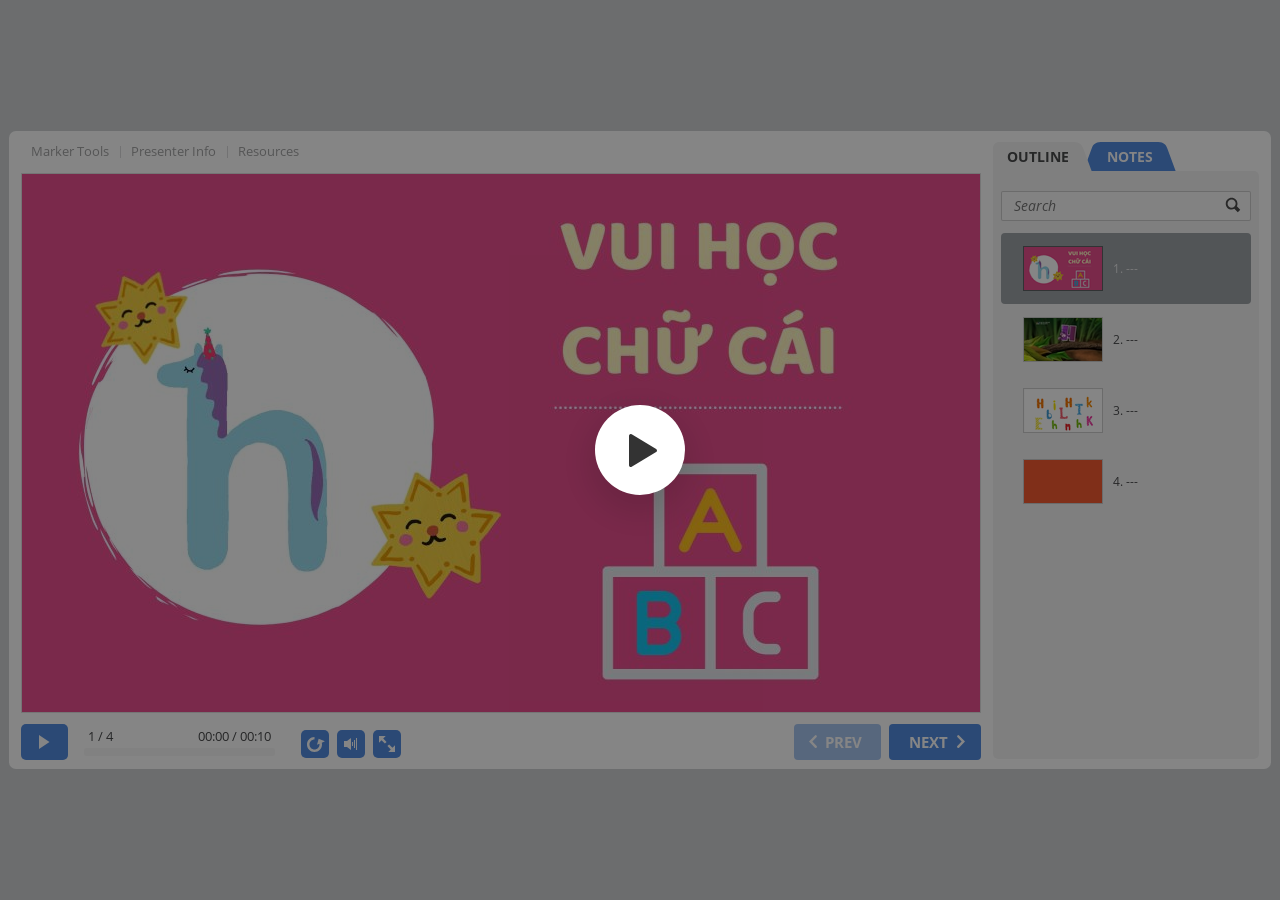
<file: index.html>
<!DOCTYPE html>
<!-- Created with iSpring --><!-- 1262 644 --><!--version 9.0.1.25093 --><!--type html --><!--mainFolder ./ -->
<html style=background-color:#ced1d3;>
<head>
    <meta http-equiv="Content-Type" content="text/html;charset=utf-8"/><meta name="viewport" content="width=device-width,initial-scale=1,minimum-scale=1,maximum-scale=1,user-scalable=no"/><meta name="format-detection" content="telephone=no"/><meta name="apple-mobile-web-app-capable" content="yes"/><meta name="apple-mobile-web-app-status-bar-style" content="black"/><meta http-equiv="X-UA-Compatible" content="IE=edge"/><meta name="msapplication-tap-highlight" content="no"/><title>Làm quen với chữ h</title><link rel="apple-touch-icon-precomposed" href="data/apple-touch-icon.png"/><link rel="shortcut icon" type="image/ico" href="data/favicon.ico"/><style>body {background-color:#ced1d3;}#spr0_79517421 {display:none;}</style>
    <script>

(function() {
	var userAgent = navigator.userAgent.toLowerCase();

	var useMobilePlayer = userAgent.indexOf("iemobile") < 0 && (userAgent.match(/iPhone|iPad|iPod/i) || userAgent.indexOf("android") >= 0);
	
	if (useMobilePlayer) {
		var insideMobilePlayer = userAgent.indexOf("ismobile") >= 0 || location.hash.length > 0;
		if (!insideMobilePlayer) {
			location.replace("ismplayer.html" + location.search);
		}
	}
})();

</script>
    
    <style>
		#playerView {
			position:relative;
			-webkit-tap-highlight-color:rgba(0,0,0,0);
			-webkit-user-select:none;
			-moz-user-select:none;
			-webkit-touch-callout:none;
			-webkit-user-drag:none;
		}
		#playerView * {
			position:absolute;
		}
		#preloader {
			width: 50px;
			height: 50px;
			position: absolute;
			top: 0;
			left: 0;
			bottom: 0;
			right: 0;
			margin: auto;
			border-radius: 10px;
			background-color: rgba(0, 0, 0, 0.5);
		}

		#preloader::after {
			content: '';
			position: absolute;
			background: url([data-uri]);
			background-size: cover;
			top: 0;
			left: 0;
			bottom: 0;
			right: 0;
			animation: preloader_spin 1s infinite linear;
			-webkit-animation: preloader_spin 1s infinite linear;
		}

		@keyframes preloader_spin { 0% {transform: rotate(0deg);} 100% {transform: rotate(360deg);} }
		@-webkit-keyframes preloader_spin { 0% {-webkit-transform: rotate(0deg);} 100% {-webkit-transform: rotate(360deg);}}
    </style>
</head>
<body>
	<div id="preloader"></div>
	<script src="data/browsersupport.js?356FA705"></script>
	<script src="data/player.js?356FA705"></script>
    <div id="content"></div>
    <div id="spr0_79517421"></div>
    <script>
		(function(startup){
			function start(savedPresentationState)
			{
				var presInfo = "eNq1WN2S2soRfhWVUqcqqcJYEuJHG8cpAdpdlVnBQVqvHa9LJWAAnRWSLAnWe7aoynvkJle5zQOcyzzJyZOke0YSSIhlbW/ABjH9TXdPz9c9PfvIu/wZ/yg31Waj2e+/OlfOW69kqS+86qjws909l6V2R1HOVWnL1/gEwIP//HPFfVkTn9v8/ts/XG66/P23f3NLkN7zZ0pLqPFL/qwpw/cU0NMgImYY2c1GoyN0JECFG/5MEsRWjV+jbTeO125CbKUu1EVbagpK48+AIvzZI+/jxx1+wM8kWpMa7/Bnn6iAD0OAxfQnQBoStTd3vJjQYfq0/bytMbQfF9Dy0+iwiG6c0J3so8UT6PBpNC5zB54XHWlRMIvEoWavCG4+Dd7sgztP+xxXuXEcTSr8OI6eF9DKCfSkgG4/jd6sC+gTq9zM9tEpg4+ik4LfbaE62gDnVwUGYw7F/BbGQxx3snGvzIIaHyFd+C1l/SM/z7RuM7uoCpzQ4UtqKswdfuYkzu3r2HNnRKz/[base64]/e8tySuItlAgNQE+lAGMQJiWCAxd1dLYT6L+Hiln/7Jg7W0ZRwcTTNxVS7WF+FMkxNHkICEjp2+5qO3b5++yZFveUpZUTKA/iEQivUOwJ9iaIiCYqkZDFtQebM8229zJ/G+ZOak5hGFoPycMe+5+zrPmAxKxKxJRwSUaokonSciBJG5HuIKNRhregSPItSp64ooiDIDUVuNsRnsZJpZcuaZTqkXEejmqUHsO+nqfgDNBVLNO0os8k307Sh1JVO5whVpVNUlV6WqqIEjQEe1y9H1hjZ+gUc+NJNiZdX21QbLe88nfrIqjRO8bESz/d+YSH+kmTToR/JGPxl7f4aes4DiRjvC3W6XUgPhKZluiINGs+rx0X2UwrI9bastOUmEFNutqW2RF6J4vYgWZudw2SVK5NVPp6s8vefGrLQVvAlNdpCS2g+79iomlRxbpRg35+R0g9kpFTMSIlIYudlM7J1KiMbL314AKuE3Ut8sdxMB1h7NTr3ecocfhjCXcN0aAcP2/spXdvcT4T6fTCf85+pDbEutDodud1qtiTgRB/9l8DpVqfNKFICzIqABRKvltuenDQuvrBxSk/a/e+8cE96Ib24F+6BF5PTbjT+X8E48AeMyak7JlkEhLvWD7yRS960oQkQ952BW2Zm3CkjZmXEIi1J9CI6xY9RoaH3socVdvZYKy13RTzXx2vQJvN+B8NVTB5MBGIggzxRwr2TKL9IsIdN9nCfPXzNp/26b+KRn6yTJPDrWFaIn9T9IFo5GK0/nNMXWCwhgg2JquRzZ0r2pjelTrdfFmdz5W6738MbyDRYhY7/MAgWQX3iTO8WUbD2Z1R9A99Y+6AORRCeu4JWz40TPSGrol5N1CRNOhCHEYljQtUqfVVSW/sIz5kQb+dZW+7I6qF8T0W+8BJk48ZuwiBwgjbayLvQWZDSwnpaX+w3qMyHWaVVZ7qZMCFfk4JXaZtwbFIQrsNjcQyjYIGLKMvb+N6Xe4Ezc+GEBmFfwfe+EB1ABYXNoCyuT4Jolm6DgG/sZIr+byl9H/E4y1MgJ3mJwklO0xinDPa7g13fxbBB3lTlsl0i0fMbj3J+5UR3JLKCgP7lA3cU+Ewi3Z8HeOwmiTNdrmAoxlLgHaja0iYI0rlr94ZXI9X4aA+GF0O7q1/AGnuMyRxS+Y9Sq/UV6sOfsDkooc0rdTAo4Tk6oSnkeMMaDwc2TNIGtqF9gCaKp18V4uG1NdANDctt+lQBGo01bE/oFxNfj8eaYdnmQO9rtm7axtCifg40S4Oix38M1tzS2RAuCbiNS+65ZEk4iI0bQcuA240CLAmuvyZMZ394peqGPdZMa6z3LH1oYNENouihRmc762QZRKA15mZu7Ew8MqOqgWtUnm6Ik7iBz8G/ZOkCMlg5rl/PLNwYg6Hat9XRyL7STFO9wIVbuYswoaDl3k2WHO1XaqDp3kdqc/OIEM4dmpwThp47ZUjXDCN0ZAT8To2N1RvduLCt4XBg2prRz0bAoubPuH7koOuV4LFqamPERU4MKXEMYjMqUBSnel4V8FK/[base64]/BQMHyHOffuUPBRM3Gd8ElFhvpev1BpPCDPsuzIk2zqINm9B86ZTqHA4i5s3GAdwwi6CzlC1x7Xq7SZ2s/XsMm6OjiWsmwyxJf+WrgbaMlonU71QUmAAwkZ9PO1/jf7XNUHWr9qy5wHzg8SzpltHB+uDRMydTB6DyCbuTMqQ1ZQM3hL5ZwkLRQ/pUXG6Gsffqo2W6g+xwgDBZqswuSUBVx+6uVxY8jn45aes5CnzJg9zVDH+vCFwhm7q7XHytQzg5o78M2BPWnrWev+hhB/n0GTlTYNThxaQeGQ8MrCS9TR1Ye0bM5IWawb5ygaZW0Al/YBBZAxzHBGwD0NNS9hmcycCQfMCmpYGfIePCrafI91qAy70bqmbmHNuiET7CkZgJL3+SWVcvdULd07rAs1zNKtATpgwLxFekLGnOeuaIebTb2+0jK3WUkq+nUTrL0ZpbTn3tGyBOter8jhaT+PghUd9Zw4IwGrfn89bSx1dcx0jw5OsZyVz4/dHilPRdDU1DEcNz3V6NGjqIdE9QoyIBH6P7DM/[base64]/Zar9PrxBIMuhb71hhnEE7l96iOQ/uEsU5vUvVgJQuTyMzN6meN9a0/O6ArTbrdwfsSvjfv/+LwWghyzIJ6M1+75F7k9W1gfoRVgdtJCYvxIuVml1jmk/6pta0WmuxXc01P9mwVmvadWnZrSbPsZe7z5w0TRPkRw2XUmO7/R8efxY8";
				PresentationPlayer.start(presInfo, "content", "playerView", onPlayerInit, savedPresentationState);
				function onPlayerInit(player)
				{
					(player);

					var preloader = document.getElementById("preloader");
					preloader.parentNode.removeChild(preloader);
				}
			}

			if (startup)
				startup(start);
			else
				start();
		})();
    </script>
</body>
</html>
</file>
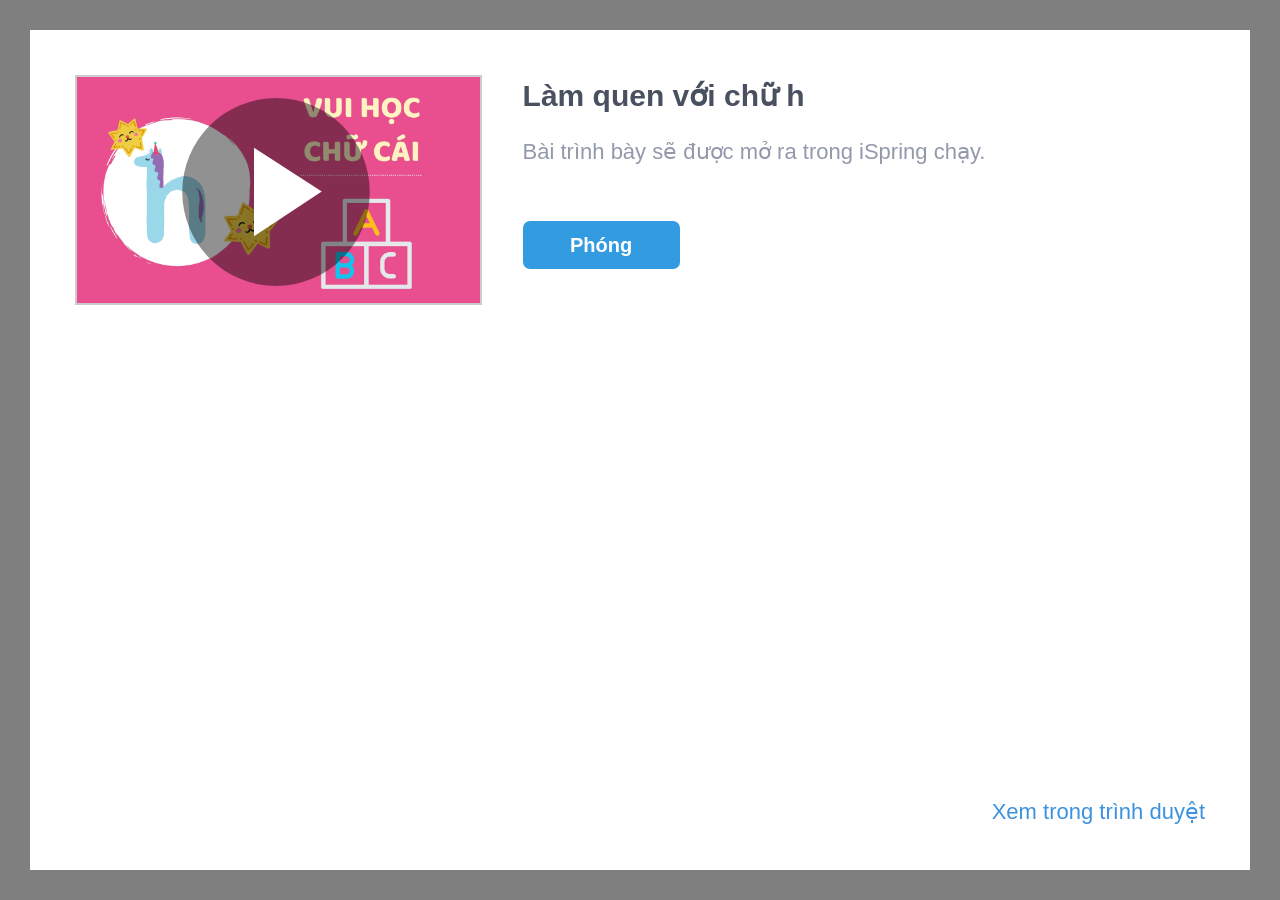
<file: ismplayer.html>
﻿<!DOCTYPE html>
<html>
<head>


	<meta http-equiv="Content-Type" content="text/html;charset=utf-8"/>
	<meta name="viewport" content="width=device-width, initial-scale=1"/>
	<meta name="format-detection" content="telephone=no"/>
	<!-- <meta name="apple-itunes-app" content="app-id=642452385, app-argument="/> -->
	<title>Làm quen với chữ h</title>
	<link rel="stylesheet" type="text/css" href="data/ismplayer/style.css"/>
	<link rel="stylesheet" type="text/css" href="data/ismplayer/style_mini.css" media="only screen and (max-device-width: 605px), only screen and (max-device-height: 605px)" />
</head>
<body>
	<script>
		var isIpad = navigator.userAgent.match(/iPhone|iPad|iPod/i);
		document.body.className = isIpad ? "ipad" : "android";
		// ios7 scroll fix
		if (isIpad) {
		
			if (window.innerHeight != document.documentElement.clientHeight) {
				var fixViewportHeight = function() {
					document.documentElement.style.height = window.innerHeight + "px";
				};

				window.addEventListener("orientationchange", fixViewportHeight, false);
				fixViewportHeight();
			}
			
			var forceRedraw = function() {
				var origDisplay = document.body.style.display;
				document.body.style.display = 'none';
				document.body.offsetHeight;
				document.body.style.display = origDisplay;
			};
				
			window.addEventListener("resize", forceRedraw, false);
		}
	</script>

	<div class="mainLayer">
		<div class="launcher">
			<img class="preview" src="data/ismplayer/preview.png"></img>
			<a class="btnPlay" id="btnPlay"></a>
		</div>
		<div class="info">
			<h1>Làm quen với chữ h</h1>
			<p id="launchDesc">Bài trình bày sẽ được mở ra trong iSpring chạy.</p>
			<p id="launchDescWithVideo">Bài trình bày có chứa video narration. Để xem bằng video, hãy sử dụng iSpring chạy.</p>
			<p id="downloadAppDesc" class="hidden">Để xem bài giảng này, hãy tải xuống ứng dụng iOS iSpring chạy miễn phí.</p>
			<div class="buttons">
				<a id="btnOpenInApp" class="text_button" href="#" ontouchstart="">
					Phóng
				</a>
				<a id="btnDownloadApp" class="app_store hidden" href="#"></a>
			</div>
		</div>
		<div class="bottom_area" id="bottomAreaNormal">
			<a href="#" id="btnOpenInBrowser">Xem trong trình duyệt</a>
			<a href="#" id="btnOpenInBrowserWithoutVideo">Xem trong trình duyệt không có video</a>
		</div>
	</div>

<script>
	var IOS_APP_SCHEME = "ismobile";
	var IOS_STORE_URL = "https://itunes.apple.com/us/app/ispring-mobile/id642452385?mt=8";

	var ANDROID_APP_SCHEME = "ismobile";
	var ANDROID_APP_PACKAGE = "com.ispringsolutions.mplayer";

	var appMeta = document.querySelector("meta[name='apple-itunes-app']");
	if(appMeta) {
		appMeta.setAttribute('content', appMeta.getAttribute('content') + getBasePath());
	}

	function $(id) {
		return document.getElementById(id);
	}

	function show(element, visible) {
		if (visible) {
			element.className = element.className.replace(/hidden/g, '');
		} else {
			element.className += ' hidden';
		}
	}

	function now() {
		return +new Date();
	}

	function createEmptyIframe() {
		var iframe = document.createElement("iframe");
		iframe.style.border = "none";
		iframe.style.width = "1px";
		iframe.style.height = "1px";

		return iframe;
	}

	function strEndsWith(str, suffix) {
		var l = str.length - suffix.length;
		return l >= 0 && str.indexOf(suffix, l) == l;
	}

	function getBasePath() {
		var params = location.search || "";
		var host = location.host;

		// remove file name from url
		var path = location.pathname.split("/");
		path.length = path.length - 1;

		return host + path.join("/") + "/" + params;
	}

	function getIspringPlayUrl() {
		var ispringPlayUrl = decodeURIComponent((window.location.search.match(/(\?|&)ispringPlayUrl\=([^&]*)/)||['','',''])[2]);
		return ispringPlayUrl.length > 0 ? ispringPlayUrl : getBasePath();
	}

	function showDownloadButton(showDownload) 
	{
		show($("launchDesc"), !showDownload);
		show($("launchDescWithVideo"), !showDownload);
		show($("btnOpenInApp"), !showDownload);

		show($("downloadAppDesc"), showDownload);
		show($("btnDownloadApp"), showDownload);
	}

	function getIOSVersion() {
		if((/iphone|ipod|ipad/gi).test(navigator.platform)) { 
			var versionString = navigator.appVersion.substr(navigator.appVersion.indexOf(' OS ')+4); 
			versionString = versionString.substr(0, versionString.indexOf(' ')); 
			versionString = versionString.replace(/_/g, '.'); 
			return versionString; 
		}
		return '';
	}

	function getIOSMajorVersion() {
		var version = getIOSVersion();
		if(version == ''){
			return 0;
		}
		var dotIndex = version.indexOf('.');
		if(dotIndex <= 0){
			return Number(version);
		}
		return Number(version.substr(0, dotIndex));
	}

	var IosLauncher = function() {
		function startApp(redirectToStore) {

			var launchUrl = IOS_APP_SCHEME + "://" + getIspringPlayUrl();
			if(getIOSMajorVersion() >= 9) {
				// iframe using method doesn't work since iOS 9
				setTimeout(function() {
					onAppStartFailed(redirectToStore)
				}, 2718);
				window.top.location.replace(launchUrl);
			} else {
				var launchTime = now();
				setTimeout(function() {
					document.body.removeChild(iframe);
					
					if (now() - launchTime < 1500) {
						onAppStartFailed(redirectToStore);
					}
				}, 1000);
				var iframe = createEmptyIframe();
				iframe.src = launchUrl;
				document.body.appendChild(iframe);
			}
		}

		function onAppStartFailed(redirectToStore) {
			if (redirectToStore) {
				location.replace(IOS_STORE_URL);
			} else {
				showDownloadButton(true);
			}
		}

		document.addEventListener("visibilitychange", function(event) {
			if (!window.document.hidden)
			{
				show($("launchDesc"), true);
				show($("launchDescWithVideo"), true);
				show($("btnOpenInApp"), true);

				show($("downloadAppDesc"), false);
				show($("btnDownloadApp"), false);
			}
		});

		this.launch = function(redirectToStore /* = true */) {
			redirectToStore = (redirectToStore == undefined ? true : redirectToStore);

			setTimeout(function() {
				startApp(redirectToStore);
			}, 50);

			return false;
		};
	};

	var AndroidLauncher = function() {
		function pageIsHidden() {
			return document.hidden || document.mozHidden || document.webkitHidden;
		}

		function launchFromLink() {
			var href = "intent://" + getIspringPlayUrl() + "#Intent;" +
					"scheme=" + ANDROID_APP_SCHEME + ";" +
					"package=" + ANDROID_APP_PACKAGE + ";" +
					"end";
			var target = "_top";
			
			$("btnOpenInApp").href = href;
			$("btnOpenInApp").target = target;
			
			$("btnPlay").href = href;
			$("btnPlay").target = target;

			return true;
		}

		function launchFromIframe() {
			var onIframeLoaded = function(redirectToMarket) {
				document.body.removeChild(iframe);

				if (redirectToMarket) {
					location.assign("market://details?id=" + ANDROID_APP_PACKAGE);
				}
			};

			var iframe = createEmptyIframe();
			if (navigator.userAgent.indexOf('Firefox') > 0) {
				var loadStartTime = now();
				setTimeout(function() {
					var appStarted = pageIsHidden() || now() - loadStartTime > 400;
					onIframeLoaded(!appStarted);
				}, 200);
			} else {
				iframe.onload = function() {
					onIframeLoaded(true);
				};
			}

			iframe.src = ANDROID_APP_SCHEME + "://" + getIspringPlayUrl();
			document.body.appendChild(iframe);

			return false;
		}

		function isIntentUrlSupported() {
			var userAgent = navigator.userAgent;

			var matches = userAgent.match(/Chrome\/(\d+)/);
			if (!matches) {
				return false;
			}

			if (/OPR\/\d+/.test(userAgent) ||     // Opera
				/Version\/\d+/.test(userAgent)) { // or Dolphin
				return false;
			}

			var version = parseInt(matches[1]);
			return version >= 25;
		}

		this.launch = function() {
			return isIntentUrlSupported()
				? launchFromLink() : launchFromIframe();
		};
	};

	var launcher = isIpad ? new IosLauncher() : new AndroidLauncher();
	
	$("btnPlay").onclick = function() {
		return launcher.launch(false);
	};

	$("btnOpenInApp").onclick = function() {
		return launcher.launch(false);
	};

	$("btnDownloadApp").onclick = function() {
		this.href = IOS_STORE_URL;
		return true;
	};

	var openInBrowserCallback = function() {
		var basePath = getBasePath();
		var params = '';
		var parts = basePath.split('?');
		if(parts.length == 2)
		{
			basePath = parts[0];
			params = '?' + parts[1];
		}
		this.href = "//" + basePath + 'index.html' + params + "#inbrowser";
		return true;
	};

	$("btnOpenInBrowser").onclick = openInBrowserCallback;
	$("btnOpenInBrowserWithoutVideo").onclick = openInBrowserCallback;



</script>

<script>
	var isIphone = navigator.userAgent.match(/iPhone/i);
	var hasVideo = false;
	
	if (isIphone && hasVideo && getIOSMajorVersion() < 10)
	{
		document.getElementById("launchDesc").style.display = "none";
		document.getElementById("btnOpenInBrowser").style.display = "none";
	}
	else
	{
		document.getElementById("launchDescWithVideo").style.display = "none";
		document.getElementById("btnOpenInBrowserWithoutVideo").style.display = "none";
	}
</script>
</body>
</html>
</file>
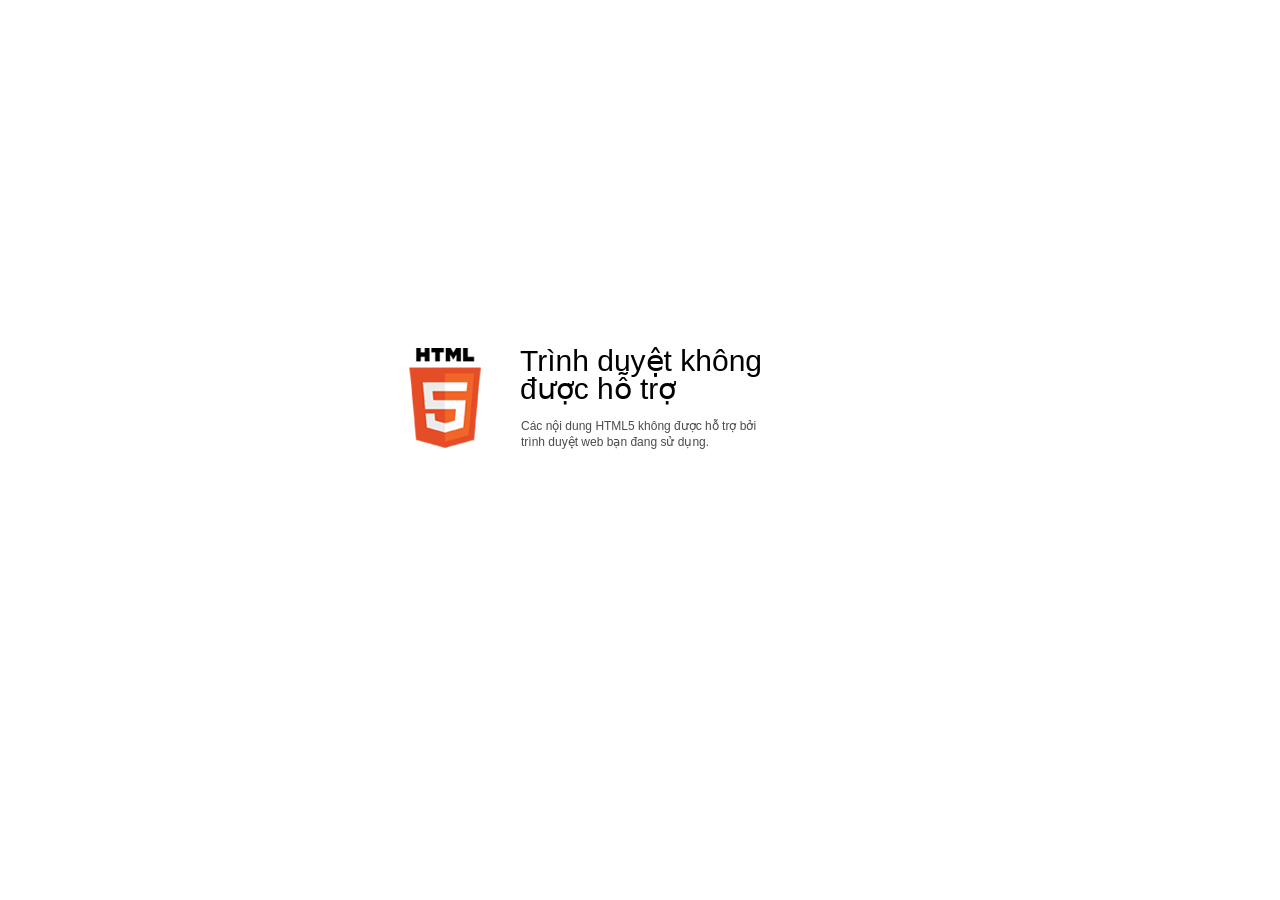
<file: data/html5-unsupported.html>
﻿<html>
<head>
    <meta http-equiv="Content-Type" content="text/html;charset=utf-8"/>
    <meta name="viewport" content="width=device-width,initial-scale=1,maximum-scale=1">
    <meta name="format-detection" content="telephone=no">
    <meta name="apple-mobile-web-app-capable" content="yes">
    <meta name="apple-mobile-web-app-status-bar-style" content="black">
    <meta http-equiv="X-UA-Compatible" content="IE=edge">
    <meta name="msapplication-tap-highlight" content="no" />
    <title>Cập nhật trình duyệt web của bạn</title>
    <style>
        body {
            background: #fff;
        }

        .container {
            background: url(html5.png) no-repeat;
            position: absolute;
            width: 405px;
            height: 100px;

            top: 50%;
            margin-top: -102px;
            left: 50%;
            margin-left: -231px;
        }

        .title {
            left: 111px;
            width: 290px;
            height: 20px;
            font-family: Arial;
            font-size: 30px;
            color: #000;
            position: absolute;
            line-height: 28px;
            top: -1px;
        }
        
        .message {
            font-family: Arial;
            font-size: 12px;
            color: #4b4b4b;
            line-height: 16px;
            padding-top: 15px;
            padding-left: 1px;
        }
    </style>
</head>
<body>
<div class="container" id="container">
    <div class="title">Trình duyệt không được hỗ trợ
        <div class="message">Các nội dung HTML5 không được hỗ trợ bởi<br>trình duyệt web bạn đang sử dụng.</div>
    </div>
</div>
</div>
</body>
</html>
</file>
<file: data/ismplayer/style.css>
html, body {
	margin: 0;
	padding: 0;
	height: 100%;
}

body {
	background: #7F7F7F;
	box-sizing: border-box;
	font-family: Helvetica;
	overflow: hidden;
}

.hidden {
	display: none !important;
}

.mainLayer {
	background: white;
	position: absolute;
	left: 30px;
	top: 30px;
	right: 30px;
	bottom: 30px;
}

.mainLayer .launcher .preview {
	border: 2px solid rgba(0, 0, 0, 0.2);
}

.mainLayer .launcher .btnPlay {
	display: block;
	position: absolute;
	left: 0px;
	top: 0px;
	width: 100%;
	height: 100%;
	background: url('play.svg') center no-repeat;
}

.mainLayer .launcher .btnPlay {
	background-size: 80% 80%;
}

.mainLayer .info {
	pointer-events: none;
}

.mainLayer .info > h1 {
	font-size: 30px;
	font-weight: bold;
	color: #495060;
}

.mainLayer .info > p {
	font-size: 22px;
	font-weight: lighter;
	color: #9299AA;
}

.mainLayer .info .buttons {
	pointer-events: all;
}

#btnOpenInApp {
	display: inline-block;
	width: 157px;
	height: 48px;
	background: #339BE0;
	border-radius: 7px;
	color: white;
	text-decoration: none;
	text-align: center;
	line-height: 48px;
	font-size: 20px;
	font-weight: bold;
}

#btnDownloadApp {
	display: inline-block;
	width: 169px;
	height: 50px;
	background: url('app_store2x.png');
	background-size: contain;
}

#btnOpenInBrowser, #btnOpenInBrowserWithoutVideo {
	font-size: 22px;
	font-weight: lighter;
	color: #3C92DE;
	text-decoration: none;
}

@media (orientation: portrait) {

	.mainLayer .launcher {
		width: 80%;
		position: relative;
		margin: 40px auto;
	}

	.mainLayer .launcher .preview {
		max-width: 100%;
		max-height: 206px;
		display: block;
		margin: 0 auto;
	}

	.mainLayer .info {
		position: relative;
		margin-left: 40px;
		margin-right: 40px;
		text-align: center;
	}

	.mainLayer .info > h1 {
		margin-top: 65px;
		margin-bottom: 0;
	}

	#launchDesc {
		margin-top: 33px;
	}

	#downloadAppDesc {
		margin-top: 33px;
	}

	.mainLayer .info .buttons {
		margin-top: 50px;
	}

	.mainLayer .bottom_area {
		position: absolute;
		bottom: 52px;
		left: 40px;
		right: 40px;
		text-align: center;
	}

}

@media (orientation: landscape) {

	.mainLayer .launcher {
		position: relative;
		max-width: 33%;
		float: left;
		margin: 45px;
		margin-bottom: 9999px;
	}
	
	.mainLayer .launcher .preview {
		max-width: 100%;
		max-height: 400px;
	}

	.mainLayer .info {
		position: relative;
		white-space: pre-wrap;
		margin-right: 45px;
	}

	.mainLayer .info > h1 {
		margin-top: 12px;
		margin-bottom: 0;
	}

	.mainLayer .info .buttons {
		white-space: normal;
		margin-top: -38px;
	}

	#launchDesc {
		margin-top: -10px;
	}

	#downloadAppDesc {
		margin-top: -28px;
	}

	#btnDownloadApp {
		margin-top: 18px;
	}

	.mainLayer .bottom_area {
		position: absolute;
		bottom: 45px;
		right: 45px;
	}

}
</file>
<file: data/ismplayer/style_mini.css>
.mainLayer {
	left: 0px;
	top: 0px;
	right: 0px;
	bottom:0px;
}

.mainLayer .info > h1 {
	font-size: 24px;
	line-height: 27px;
	max-height: 81px;
	overflow: hidden;
}

.mainLayer .info > p {
	font-size: 18px;
}

#btnOpenInBrowser, #btnOpenInBrowserWithoutVideo {
	font-size: 18px;
}

@media (orientation: portrait) {

	.mainLayer .launcher {
		width: 80%;
		position: relative;
		margin: 20px auto;
	}

	.mainLayer .launcher .preview {
		max-width: 100%;
		max-height: 155px;
		display: block;
		margin: 0 auto;
	}

	.mainLayer .info {
		position: relative;
		margin-left: 20px;
		margin-right: 20px;
		text-align: center;
	}

	.mainLayer .info > h1 {
		margin-top: 24px;
		margin-bottom: 0;
	}

	#launchDesc {
		margin-top: 16px;
	}

	#downloadAppDesc {
		margin-top: 16px;
	}

	.mainLayer .info .buttons {
		margin-top: 20px;
	}

	.mainLayer .bottom_area {
		position: absolute;
		bottom: 20px;
		left: 20px;
		right: 20px;
		text-align: center;
	}

}

@media (max-height : 400px) and (orientation : portrait) {
	
	.mainLayer .launcher .preview {
		max-height: 100px;
	}
	
	.mainLayer .info > h1 {
		font-size: 22px;
		line-height: 25px;
		max-height: 50px;
	}
	
	.mainLayer .info > p {
		font-size: 16px;
	}

	#btnOpenInBrowser {
		font-size: 16px;
	}
	
	.mainLayer .info > h1 {
		margin-top: 18px;
		margin-bottom: 0;
	}
	
	#launchDesc {
		margin-top: 12px;
	}

	#downloadAppDesc {
		margin-top: 12px;
	}

	.mainLayer .info .buttons {
		margin-top: 16px;
	}
}

@media (orientation: landscape) {

	.mainLayer .launcher  {
		max-width: 33%;
	}
	
	.mainLayer .launcher .preview {
		max-width: 100%;
		max-height: 200px;
	}

	.mainLayer .launcher {
		position: relative;
		float: left;
		margin: 20px;
		margin-bottom: 9999px;
	}

	.mainLayer .info {
		position: relative;
		white-space: pre-wrap;
		margin-right: 20px;
	}

	.mainLayer .info > h1 {
		margin-top: -18px;
		margin-bottom: 0;
	}

	.mainLayer .info .buttons {
		white-space: normal;
		margin-top: -48px;
	}

	#launchDesc {
		margin-top: -20px;
	}

	#launchDescWithVideo {
		margin-top: -40px;
	}

	#downloadAppDesc {
		margin-top: -38px;
	}

	#btnDownloadApp {
		margin-top: 18px;
	}

	.mainLayer .bottom_area {
		position: absolute;
		bottom: 20px;
		right: 20px;
	}

}
</file>
